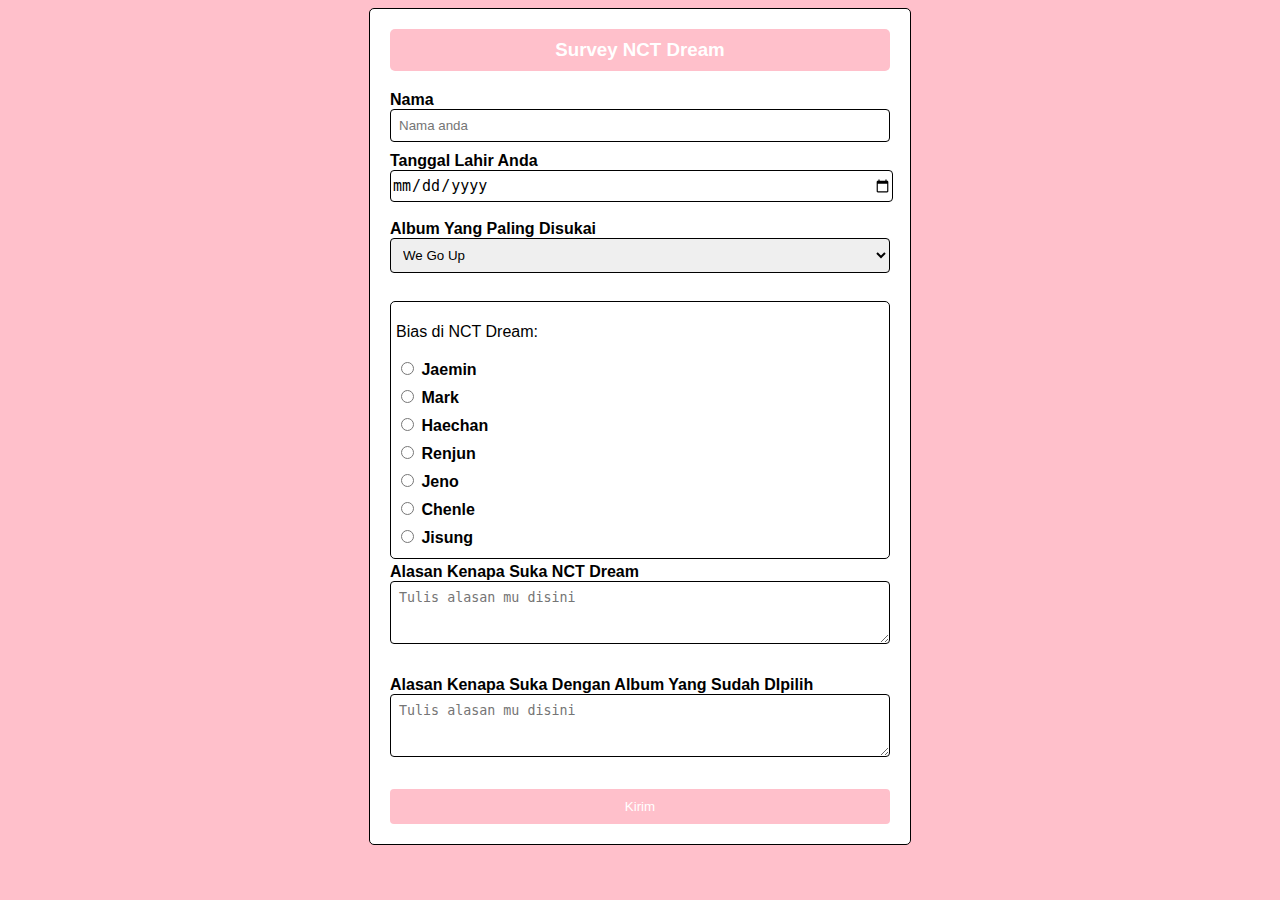
<file: survey.html>
<!DOCTYPE html>
<html lang="en">

<head>
    <meta charset="UTF-8">
    <meta http-equiv="X-UA-Compatible" content="IE=edge">
    <meta name="viewport" content="width=device-width, initial-scale=1.0">
    <link rel="stylesheet" href="survey.css">
    <title>DOM Javascript</title>
</head>

<body>
    <div class="container">
        <div class="header">
            <h3>Survey NCT Dream</h3>
        </div>

        <form action="">
            <label for="nama">Nama</label><br>
            <input type="text" placeholder="Nama anda" id="nama"><br>

            <label for="tanggal">Tanggal Lahir Anda</label><br>
            <input class="date" type="date" name="tanggal" id="tanggal"><br><br>

            <label for="album">Album Yang Paling Disukai</label><br>
            <select name="album" id="album">
                <option value="wegoup">We Go Up</option>
                <option value="We Young">We Young</option>
                <option value="Beatbox">Beatbox</option>
                <option value="Reload">Reload</option>
                <option value="We Boom">We Boom</option>
                <option value="The Dream">The Dream</option>
                <option value="Candy">Candy</option>
                <option value="Hello Future">Hello Future</option>
                <option value="Glitch Mode">Glitch Mode</option>
                <option value="Hot Sauce">Hot Sauce</option>
            </select><br><br>

            <div class="box">
                <p>Bias di NCT Dream:</p>
                <input type="radio" name="peminatan" id="jaemin" value="jaemin">
                <label for="programming">Jaemin</label> <br>
                <input type="radio" name="peminatan" id="mark" value="mark">
                <label for="programming">Mark</label> <br>
                <input type="radio" name="peminatan" id="haechan" value="haechan">
                <label for="programming">Haechan</label><br>
                <input type="radio" name="peminatan" id="renjun" value="renjun">
                <label for="programming">Renjun</label><br>
                <input type="radio" name="peminatan" id="jeno" value="jeno">
                <label for="programming">Jeno</label><br>
                <input type="radio" name="peminatan" id="chenle" value="chenle">
                <label for="programming">Chenle</label><br>
                <input type="radio" name="peminatan" id="jisung" value="jisung">
                <label for="programming">Jisung</label><br>
            </div>

            <label for="">Alasan Kenapa Suka NCT Dream</label><br>
            <textarea placeholder="Tulis alasan mu disini" name="alasan" id="alasan" cols="30"
                rows="3"></textarea><br><br>

            <label for="">Alasan Kenapa Suka Dengan Album Yang Sudah DIpilih</label><br>
            <textarea placeholder="Tulis alasan mu disini" name="suka" id="suka" cols="30" rows="3"></textarea><br><br>

            <button type="submit" onclick="kirimData()">Kirim</button>
        </form>
    </div>

    <script src="survey.js"></script>
</body>

</html>
</file>
<file: survey.css>
body {
    background-color: pink;
    text-align: center;
    font-family: Arial, sans-serif;
}

.container {
    width: 500px;
    margin: 0 auto;
    padding: 20px;
    background-color: white;
    border: 1px solid black;
    border-radius: 5px;
}

.header {
    background-color: pink;
    padding: 10px;
    margin-bottom: 20px;
    border-radius: 5px;
}

h3 {
    color: white;
    margin: 0;
}

form {
    text-align: left;
}

label {
    font-weight: bold;
    margin-bottom: 5px;
}

input[type="text"],
textarea,
select {
    width: 100%;
    padding: 8px;
    margin-bottom: 10px;
    border: 1px solid black;
    border-radius: 4px;
    box-sizing: border-box;
}

input[type="radio"],
input[type="checkbox"] {
    margin-top: 5px;
    margin-bottom: 10px;
}

button[type="submit"] {
    display: block;
    margin: 0 auto;
    background-color: pink;
    color: white;
    width: 100%;
    padding: 10px 20px;
    border: none;
    border-radius: 4px;
    cursor: pointer;
    transition: background-color 0.3s;
}

button[type="submit"]:hover {
    background-color: #ff69b4;

}

.box {
    border: solid 1px black;
    padding: 5px;
    margin-bottom: 4px;
    border-radius: 5px;
}

.date {
    width: 100%;
    height: 30px;
    border: 1px solid black;
    border-radius: 4px;
    font-size: 15px;
}
</file>
